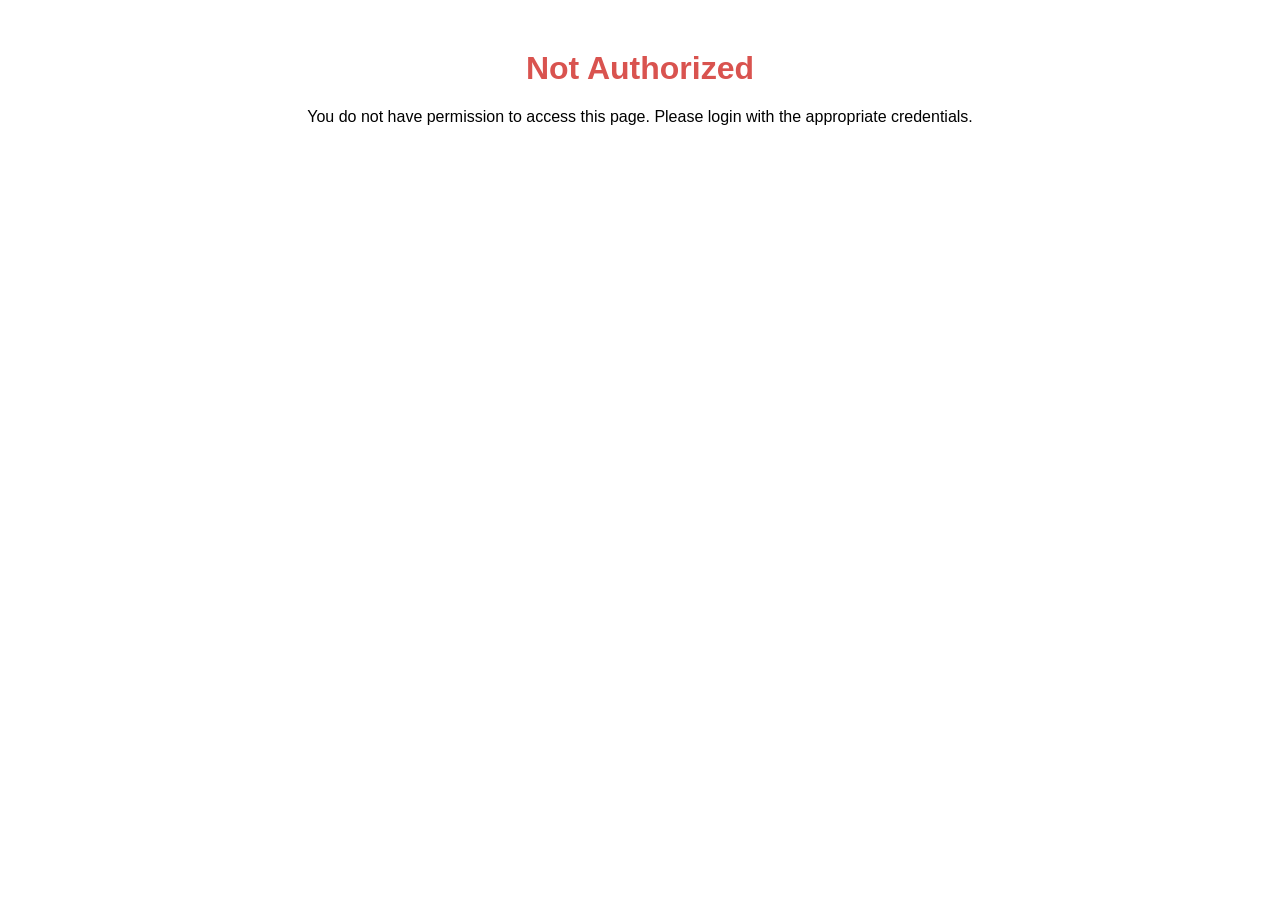
<file: not-authorized.html>
<!DOCTYPE html>
<html lang="en">
  <head>
    <meta charset="UTF-8" />
    <meta name="viewport" content="width=device-width, initial-scale=1.0" />
    <!--Removes Google Crawler from indexing page-->
    <meta name="robots" content="noindex" />

    <title>Not Authorized</title>

    <!-- Genesys stuff -->
    <link
      href="https://dhqbrvplips7x.cloudfront.net/common-ui-docs/genesys-webcomponents/3.8.1-178/genesys-webcomponents/genesys-webcomponents.css"
      rel="stylesheet"
    />
    <script
      type="module"
      src="https://dhqbrvplips7x.cloudfront.net/common-ui-docs/genesys-webcomponents/3.8.1-178/genesys-webcomponents/genesys-webcomponents.esm.js"
    ></script>

    <style>
      body {
        font-family: Arial, sans-serif;
        text-align: center;
        margin: 50px;
      }
      h1 {
        color: #d9534f; /* Bootstrap's danger color */
      }
    </style>
  </head>
  <body>
    <h1>Not Authorized</h1>
    <p>
      You do not have permission to access this page. Please login with the
      appropriate credentials.
    </p>
  </body>
</html>
</file>
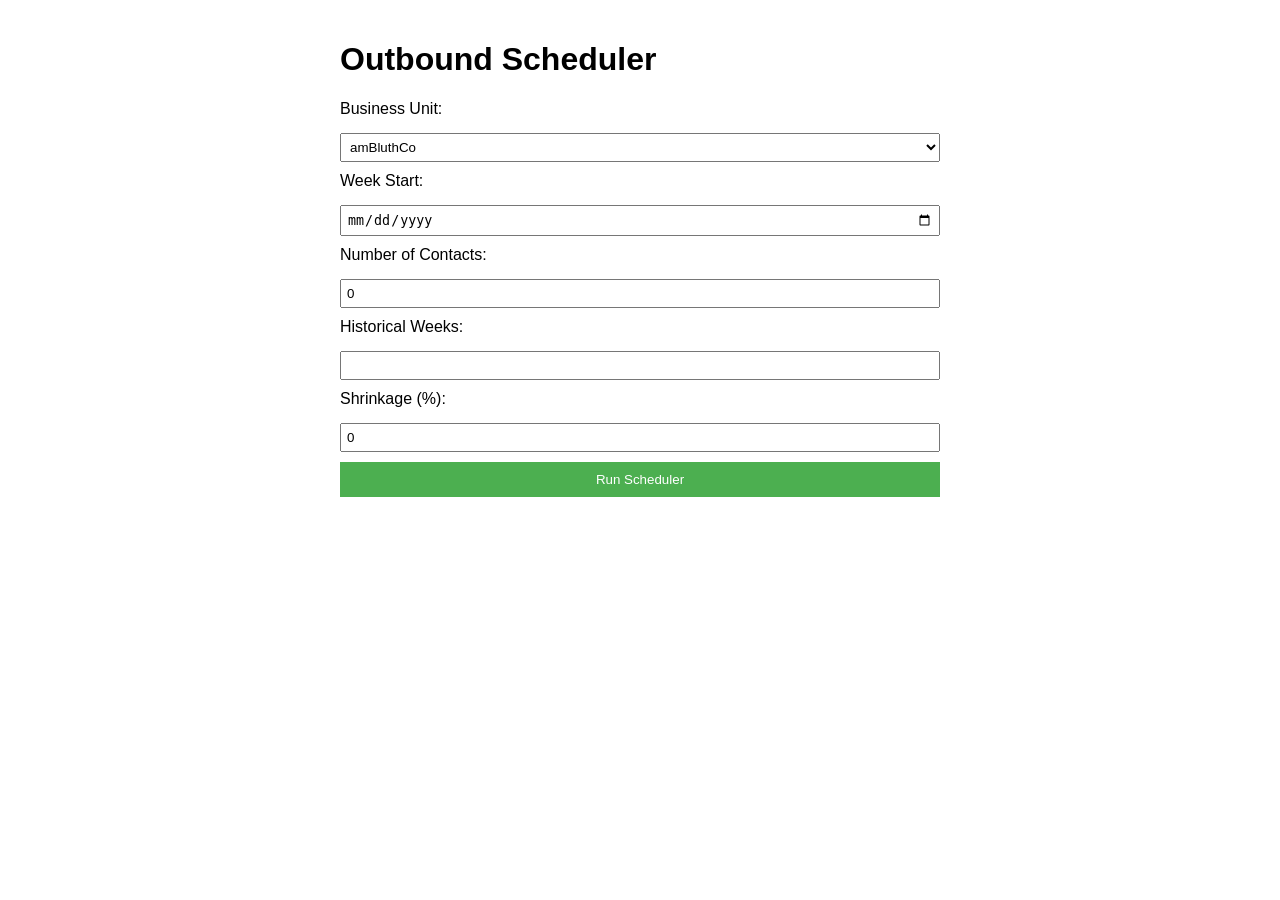
<file: outbound-scheduler.html>
<!DOCTYPE html>
<html lang="en">
  <head>
    <meta charset="UTF-8" />
    <meta name="viewport" content="width=device-width, initial-scale=1.0" />
    <title>Outbound Scheduler</title>

    <script src="https://moment.github.io/luxon/global/luxon.min.js"></script>
    <script src="scheduler.js"></script>

    <style>
      body {
        font-family: Arial, sans-serif;
        max-width: 600px;
        margin: 0 auto;
        padding: 20px;
      }

      form {
        display: grid;
        grid-gap: 10px;
      }

      label {
        display: block;
        margin-bottom: 5px;
      }

      input,
      select {
        width: 100%;
        box-sizing: border-box;
        padding: 5px;
      }

      button {
        width: 100%;
        box-sizing: border-box;
        padding: 10px;
        background-color: #4caf50;
        color: #fff;
        border: none;
        cursor: pointer;
      }

      .error {
        border: 2px solid red;
      }
    </style>
  </head>
  <body>
    <h1>Outbound Scheduler</h1>

    <form id="calculatorForm">
      <label for="businessUnit">Business Unit:</label>
      <select
        id="businessUnit"
        onchange="updateBusinessUnitSettings()"
        required
      ></select>

      <label for="weekStart">Week Start:</label>
      <input type="date" id="weekStart" required />

      <label for="numContacts">Number of Contacts:</label>
      <input type="number" id="numContacts" min="0" value="0" required />

      <label for="historicalWeeks">Historical Weeks:</label>
      <input type="number" id="historicalWeeks" min="0" max="8" required />

      <label for="shrinkage">Shrinkage (%):</label>
      <input
        type="number"
        id="shrinkage"
        min="-100"
        step="1"
        value="0"
        required
      />

      <button type="button" onclick="runSchedulerButton()">
        Run Scheduler
      </button>
    </form>

    <script>
      var selectedBuId;
      var selectedBuTimeZone;

      // Simulate fetching Business Unit values from an API
      function fetchBusinessUnits() {
        // Replace this with an actual API call
        return [
          {
            "id": "7e5d7b10-9086-4c53-8458-xxxxxxxxxxxx",
            "name": "amBluthCo",
            "settings": {
              "startDayOfWeek": "Monday",
              "timeZone": "Australia/Sydney",
              "shortTermForecasting": {
                "defaultHistoryWeeks": 6,
              },
            },
          },
          // Add more Business Units as needed
        ];
      }

      // Populate Business Unit dropdown options
      function populateBusinessUnits() {
        var businessUnitDropdown = document.getElementById("businessUnit");
        var businessUnits = fetchBusinessUnits();

        businessUnits.forEach(function (unit) {
          var option = document.createElement("option");
          option.value = unit.id;
          option.textContent = unit.name;
          businessUnitDropdown.appendChild(option);
        });
      }

      // Update selected Business Unit settings
      function updateBusinessUnitSettings() {
        var businessUnitDropdown = document.getElementById("businessUnit");
        var selectedIndex = businessUnitDropdown.selectedIndex;
        selectedBuId = businessUnitDropdown.options[selectedIndex].value;
        var buSettings = fetchBusinessUnits().find(
          (unit) => unit.id === selectedBuId
        ).settings;
        selectedBuTimeZone = buSettings.timeZone;

        // Restrict weekStart input to the selected BU's startDayOfWeek
        var startDayOfWeek = buSettings.startDayOfWeek;
        document.getElementById("weekStart").min = startDayOfWeek;

        // Set default value for weekStart to the next occurrence of startDayOfWeek in the specified time zone
        var currentDate = luxon.DateTime.now({ zone: selectedBuTimeZone });
        var currentDayOfWeek = getDayOfWeek(currentDate.weekdayLong);

        // Adjust for Monday as the start of the week
        var daysUntilNextStartDay =
          (getDayOfWeek(startDayOfWeek) - currentDayOfWeek + 7) % 7;
        var nextStartDay = currentDate.plus({ days: daysUntilNextStartDay });

        document.getElementById("weekStart").valueAsDate =
          nextStartDay.toJSDate();
      }

      // Helper function to get day of week index (0-6) from day name
      function getDayOfWeek(dayName) {
        var days = [
          "Sunday",
          "Monday",
          "Tuesday",
          "Wednesday",
          "Thursday",
          "Friday",
          "Saturday",
        ];
        return days.indexOf(dayName);
      }

      // Populate default values on page load
      window.onload = function () {
        populateBusinessUnits();
        updateBusinessUnitSettings();

        // Set default value for historicalWeeks
        document.getElementById("historicalWeeks").value =
          fetchBusinessUnits().find(
            (unit) => unit.id === selectedBuId
          ).settings.shortTermForecasting.defaultHistoryWeeks;
      };

      // Run scheduler function
      function runSchedulerButton() {
        // Get input values
        var weekStartInput = document.getElementById("weekStart");
        var numContactsInput = document.getElementById("numContacts");
        var historicalWeeks = document.getElementById("historicalWeeks").value;

        // Check if weekStart day of week matches selected BU's startDayOfWeek
        var selectedBuStartDayOfWeek = fetchBusinessUnits().find(
          (unit) => unit.id === selectedBuId
        ).settings.startDayOfWeek;
        var selectedWeekStart = new Date(weekStartInput.value);
        if (
          selectedWeekStart.getDay() !== getDayOfWeek(selectedBuStartDayOfWeek)
        ) {
          alert(
            "Week Start day must match Business Unit's startDayOfWeek (" +
              selectedBuStartDayOfWeek +
              ")."
          );
          highlightInputError(weekStartInput);
          return;
        } else {
          removeInputError(weekStartInput);
        }

        // Check if numContacts is 0
        if (numContactsInput.value === "0") {
          alert("Number of Contacts must be greater than 0.");
          highlightInputError(numContactsInput);
          return;
        } else {
          removeInputError(numContactsInput);
        }

        // Check if numContacts is a positive integer
        if (!/^\d+$/.test(numContactsInput.value)) {
          alert("Number of Contacts must be a positive integer.");
          highlightInputError(numContactsInput);
          return;
        } else {
          removeInputError(numContactsInput);
        }

        // Perform calculations or any other desired actions
        // For demonstration, just log the values to the console
        /*console.log("Selected BU ID:", selectedBuId);
        console.log("Selected BU TimeZone:", selectedBuTimeZone);
        console.log("Week Start:", weekStartInput.value);
        console.log("Number of Contacts:", numContactsInput.value);
        console.log("Historical Weeks:", historicalWeeks);
        console.log("Shrinkage:", shrinkage.value + "%");*/

        runScheduler(
          selectedBuId,
          selectedBuTimeZone,
          weekStartInput.value,
          numContactsInput.value,
          historicalWeeks,
          shrinkage.value
        );
      }

      // Helper function to highlight input error
      function highlightInputError(inputElement) {
        inputElement.classList.add("error");
      }

      // Helper function to remove input error highlight
      function removeInputError(inputElement) {
        inputElement.classList.remove("error");
      }
    </script>
  </body>
</html>
</file>
